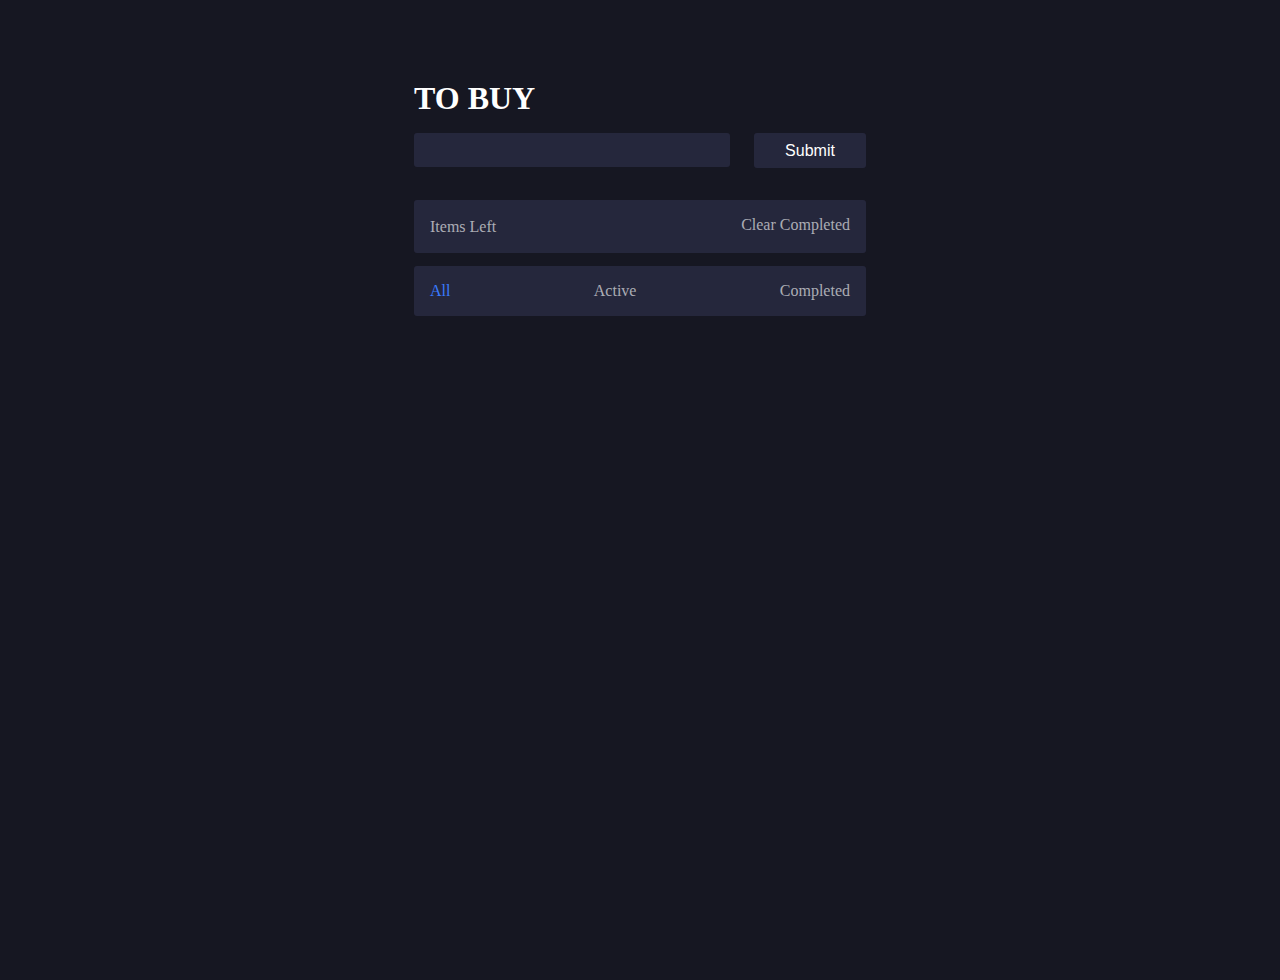
<file: index.html>
<!DOCTYPE html>
<html lang="en">
  <head>
    <meta charset="UTF-8" />
    <meta name="viewport" content="width=device-width, initial-scale=1.0" />
    <link rel="stylesheet" href="style.css" />
    <link
      href="https://fonts.googleapis.com/css2?family=Josefin+Sans&display=swap"
      rel="stylesheet"
    />
    <title>List app</title>
  </head>
  <body>
    <div class="to-do-app">
      <h1>TO BUY</h1>
      <div class="type">
        <input type="text" class="search" />
        <input type="submit" class="submit" />
      </div>

      <div class="list">
        <ul></ul>

        <div class="item-clear">
          <p><span class="items-left"></span> Items Left</p>
          <p class="clear-completed">Clear Completed</p>
        </div>
      </div>

      <div class="nav-links">
        <p class="all">All</p>
        <p class="active">Active</p>
        <p class="completed">Completed</p>
      </div>
    </div>

    <script src="script.js"></script>
  </body>
</html>
</file>
<file: style.css>
* {
  margin: 0;
  padding: 0;
}

body {
  background-color: hsl(235, 21%, 11%);
  color: white;
  display: flex;
}

.to-do-app {
  align-items: center;
  margin: 0 auto;
  height: 100vh;
  margin-top: 5rem;
}

.type {
  display: flex;
  gap: 1.5rem;
  margin-top: 1rem;
}

.search {
  all: unset;
  background-color: hsl(235, 24%, 19%);
  height: 1.5rem;
  border-radius: 3px;
  padding: 5px 10px;
  width: 18.5rem;
}

.submit {
  height: 2.2rem;
  width: 7rem;
  background-color: hsl(235, 24%, 19%);
  border: none;
  color: white;
  border-radius: 3px;
  cursor: pointer;
  font-size: 1rem;
}

.submit:hover {
  background-color: hsl(220, 98%, 61%);
}

.list {
  background-color: hsl(235, 24%, 19%);
  margin-top: 2rem;
  border-radius: 3px;
}

.list li {
  display: flex;
  gap: 1rem;
  align-items: center;
  padding: 1rem;
  border-bottom: 1px solid rgba(255, 255, 255, 0.308);
}

.delete {
  margin-left: auto;
  cursor: pointer;
  width: 1.5rem;
  filter: brightness(0) saturate(100%) invert(55%) sepia(67%) saturate(5195%)
    hue-rotate(206deg) brightness(96%) contrast(108%);
}

.item-clear {
  display: flex;
  justify-content: space-between;
  padding: 1rem;
  font-size: 0.9rem;
  color: rgba(255, 255, 255, 0.623);
}

.nav-links {
  background-color: hsl(235, 24%, 19%);
  margin-top: 0.8rem;
  display: flex;
  justify-content: space-between;
  padding: 1rem;
  color: rgba(255, 255, 255, 0.623);
  border-radius: 3px;
}

input[type='checkbox'] {
  background-color: #fff;
  margin: 0;
  font: inherit;
  color: currentColor;
  width: 1.5em;
  height: 1.5em;
  border: 0.15em solid currentColor;
  border-radius: 0.15em;
  transform: translateY(-0.075em);
  display: grid;
  place-content: center;
  cursor: pointer;
  accent-color: hsl(220, 98%, 61%);
}

input[type='checkbox']::before {
  content: '';
  width: 0.65em;
  height: 0.65em;
  transform: scale(0);
  transition: 120ms transform ease-in-out;
  box-shadow: inset 1em 1em var(--form-control-color);
}

input[type='checkbox']:checked::before {
  transform: scale(1);
}

.text-list {
  font-size: 1.2rem;
}

.all,
.active,
.completed,
.clear-completed {
  cursor: pointer;
}

.all {
  color: hsl(220, 98%, 61%);
}

.clear-completed:hover {
  color: hsl(220, 98%, 61%);
}

span {
  color: hsl(220, 98%, 61%);
  font-size: 1.1rem;
}

.item-clear {
  font-size: 1rem;
}

.cut {
  text-decoration: line-through;
  opacity: 0.7;
  color: rgb(175, 168, 168);
}

@media (max-width: 62.5em) {
  .type {
    flex-direction: column;
    align-items: center;
    gap: 0.8rem;
  }

  .list li {
    width: 18rem;
  }
}
</file>
